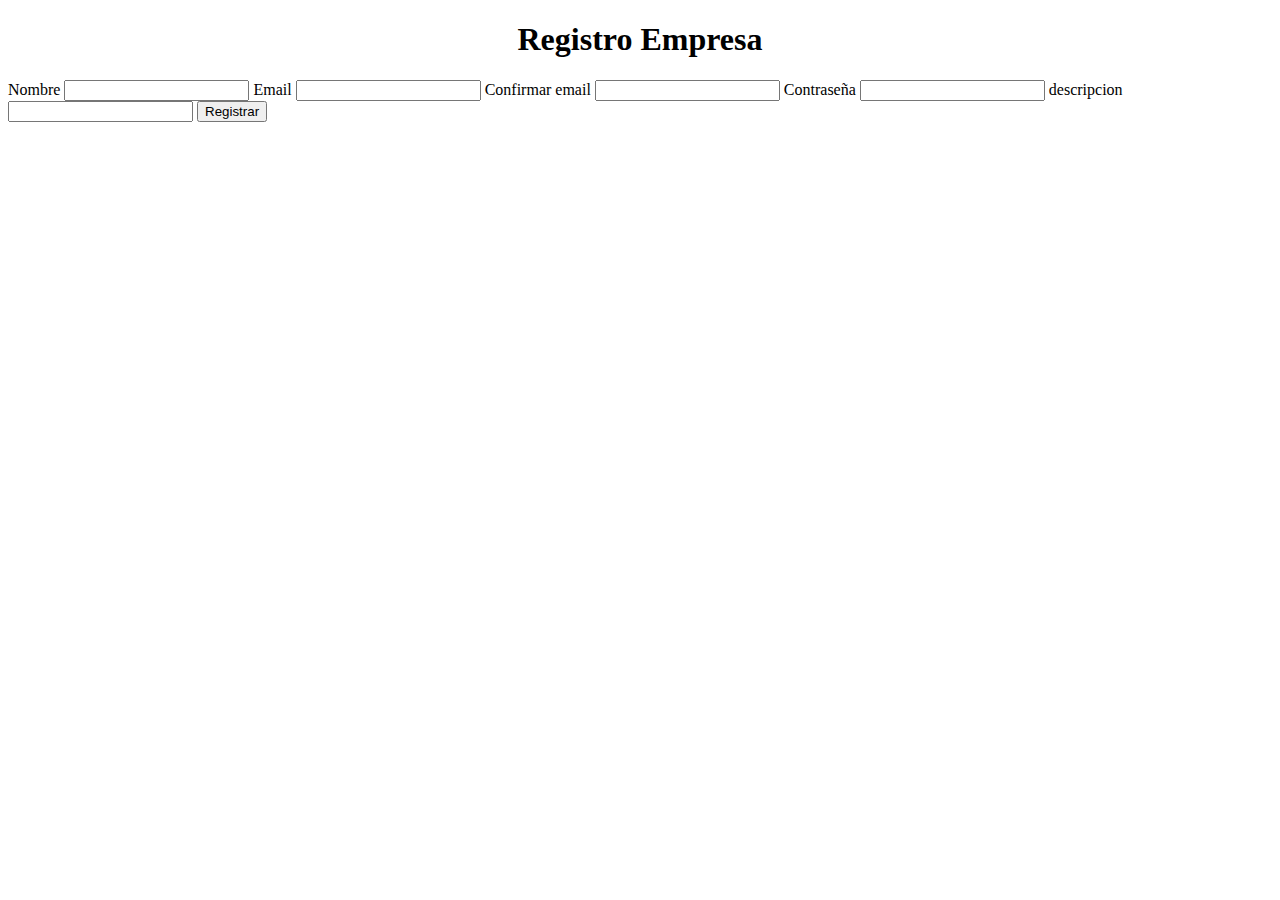
<file: templates/index.html>
<!DOCTYPE html>
<html lang="en">
<head>
    <meta charset="UTF-8">
    <meta http-equiv="X-UA-Compatible" content="IE=edge">
    <meta name="viewport" content="width=device-width, initial-scale=1.0">
    <title>Registro</title>
    <link rel="stylesheet" href="styles.css">
    <link href="https://cdn.jsdelivr.net/npm/bootstrap@5.0.2/dist/css/bootstrap.min.css" rel="stylesheet" integrity="sha384-EVSTQN3/azprG1Anm3QDgpJLIm9Nao0Yz1ztcQTwFspd3yD65VohhpuuCOmLASjC" crossorigin="anonymous">
</head>
<body>
    <h1 id="registro">Registro Empresa</h1>
    <nav class="navbar navbar-light bg-light">
    <form action="/registro" method="POST">
        <div> 
       
    <label for="">Nombre</label> 
    <input name="nombre" type="text">
    <label for="">Email</label> 
    <input name="email" type="email">
    <label for="">Confirmar email</label> 
    <input name="email2" type="email">
    <label for="">Contraseña</label> 
    <input name="contra"  type="password">
    <label for="">descripcion</label> 
    <input name="descripcion" type="text">

    <button class="btn btn-outline-success me-2" type="submit">Registrar</button>
   

            </div>
            

    </form>
</nav>
    








</form>

    
</body>
</html>
</file>
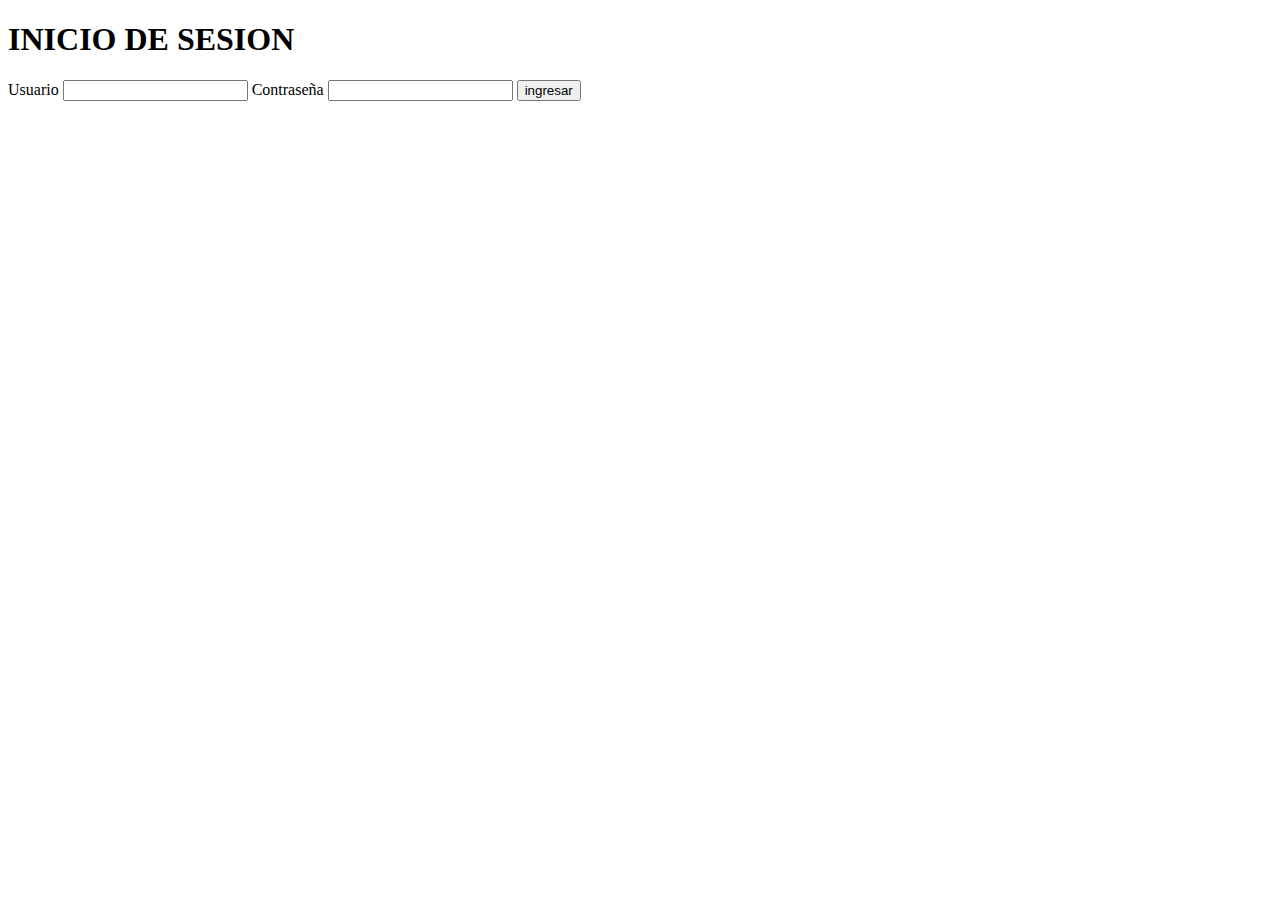
<file: templates/iniciar_sesion.html>
<!DOCTYPE html>
<html lang="en">
<head>
    <meta charset="UTF-8">
    <meta http-equiv="X-UA-Compatible" content="IE=edge">
    <meta name="viewport" content="width=device-width, initial-scale=1.0">
    <title>Document</title>
    <link href="https://cdn.jsdelivr.net/npm/bootstrap@5.0.2/dist/css/bootstrap.min.css" rel="stylesheet" integrity="sha384-EVSTQN3/azprG1Anm3QDgpJLIm9Nao0Yz1ztcQTwFspd3yD65VohhpuuCOmLASjC" crossorigin="anonymous">

</head>
<body>
    <nav class="navbar navbar-light bg-light">
    <form action="/ingreso" method="POST">
<h1>INICIO DE SESION</h1>
        <div>
            <label for="">Usuario</label>
            <input type="text">
            <label for="">Contraseña</label>
            <input type="password">
            <button type="submit">ingresar</button>
            
            
        </div>
    </nav>
</body>
</html>
</file>
<file: templates/styles.css>
#registro{
    text-align: center;

}
</file>
